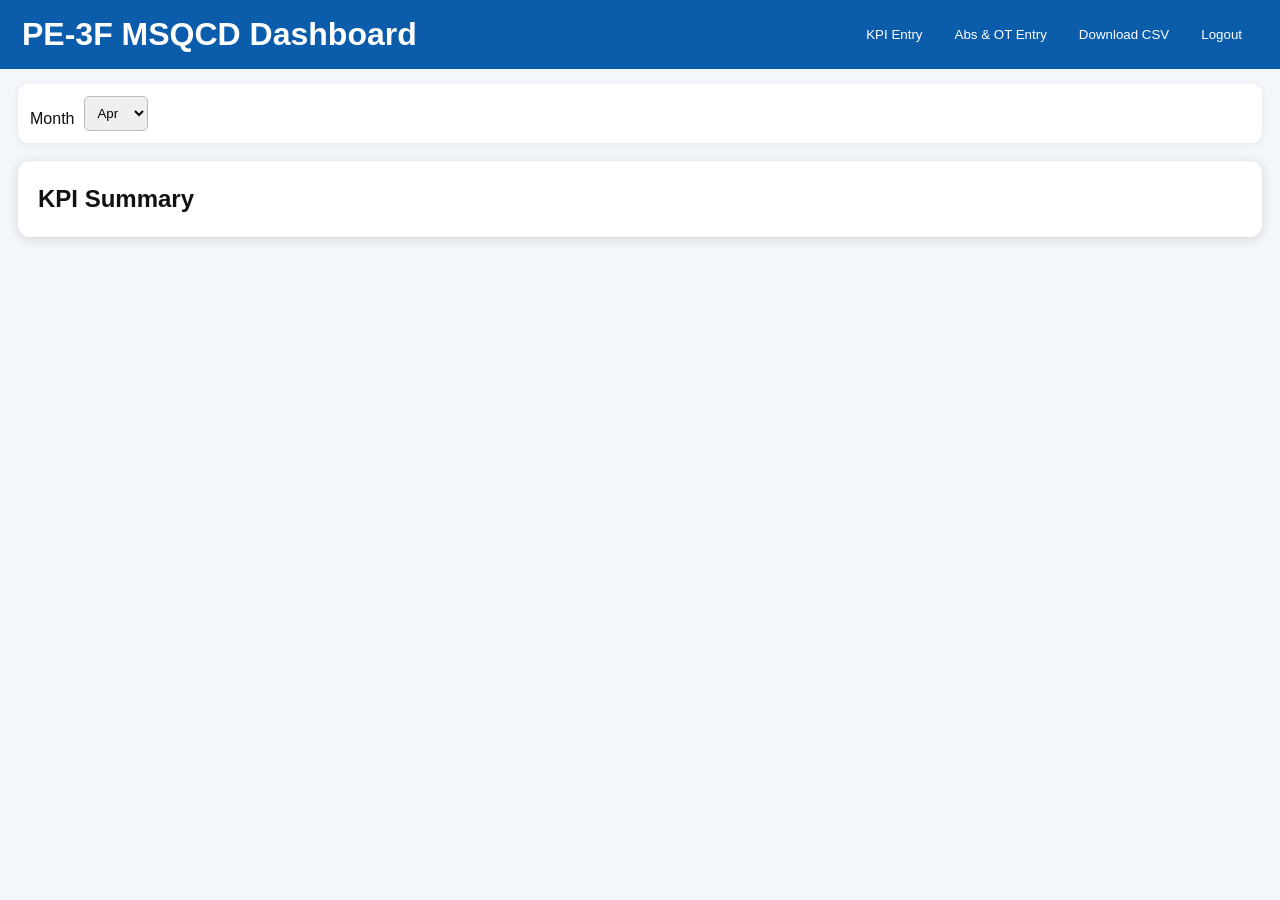
<file: dashboard.html>
<!doctype html><html><head><meta charset="utf-8"><meta name="viewport" content="width=device-width,initial-scale=1"><title>PE-3F Dashboard</title><link rel="stylesheet" href="style.css"></head><body><header><h1>PE-3F MSQCD Dashboard</h1><div><button onclick="location.href='kpi-entry.html'">KPI Entry</button><button onclick="location.href='abs-ot-entry.html'">Abs & OT Entry</button><button id="downloadBtn">Download CSV</button><button id="logoutBtn">Logout</button></div></header><section class="topbar"><label>Month</label><select id="dashMonth"><option>Apr</option><option>May</option><option>Jun</option><option>Jul</option><option>Aug</option><option>Sep</option><option>Oct</option><option>Nov</option><option>Dec</option><option>Jan</option><option>Feb</option><option>Mar</option></select><span id="msg"></span></section><section class="panel"><h2>KPI Summary</h2><div class="tablewrap"><table id="kpiDashTable"></table></div></section><script type="module" src="dashboard.js"></script></body></html>
</file>
<file: style.css>
body{font-family:Arial;margin:0;background:#f3f6fb;color:#111}header{display:flex;justify-content:space-between;align-items:center;padding:12px 22px;background:#0b5cab;color:white}button{background:#0b5cab;color:white;border:0;border-radius:6px;padding:9px 12px;margin:4px;cursor:pointer}.link{background:#eef;color:#0b5cab}.login{display:grid;place-items:center;height:100vh}.card,.panel{background:white;border-radius:12px;box-shadow:0 2px 12px #0002;padding:20px;margin:18px}.card{width:360px}input,select,textarea{box-sizing:border-box;padding:8px;border:1px solid #bbb;border-radius:5px}.topbar{background:white;margin:15px 18px;padding:12px;border-radius:10px;box-shadow:0 1px 8px #0001;display:flex;gap:10px;align-items:center;flex-wrap:wrap}.hint{font-weight:bold;color:#0b5cab;margin-bottom:10px}.tablewrap{overflow:auto;max-height:72vh}table{border-collapse:collapse;width:100%;background:white}th{background:#e9f5f7;position:sticky;top:0;z-index:1}th,td{border:1px solid #ccc;padding:7px;font-size:13px}td.area{text-align:center;font-weight:bold;background:#eef8fb}td.param{min-width:260px;background:#f8ffff}.actual{width:90px}.remarks{width:240px}.big{font-size:20px;text-align:center}#msg{font-weight:bold;color:#0b5cab;white-space:pre-wrap}.grid{display:grid;grid-template-columns:minmax(320px,700px);justify-content:center}main input,main select,textarea{width:100%;margin:6px 0 12px}label{display:block;margin-top:10px}tr:hover{background:#fffde6}h1,h2{margin:4px 0}textarea{height:70px}
</file>
